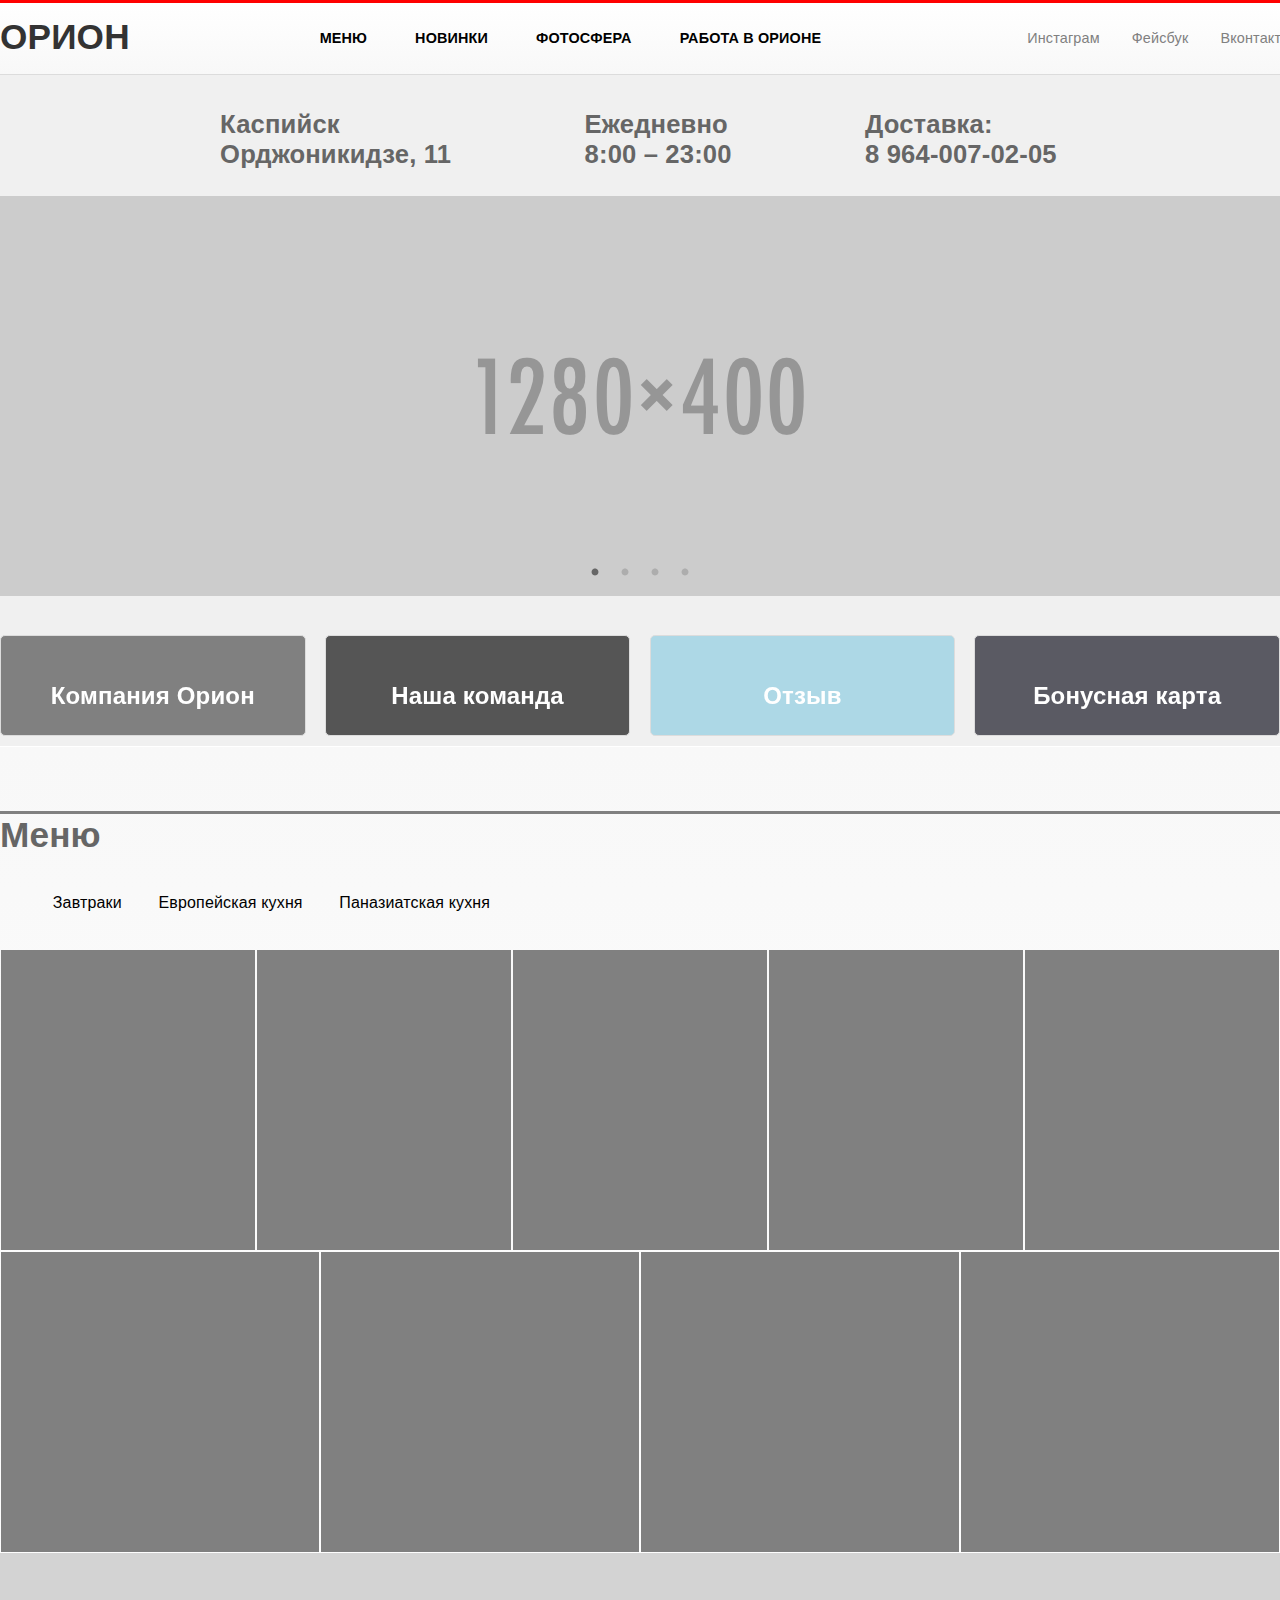
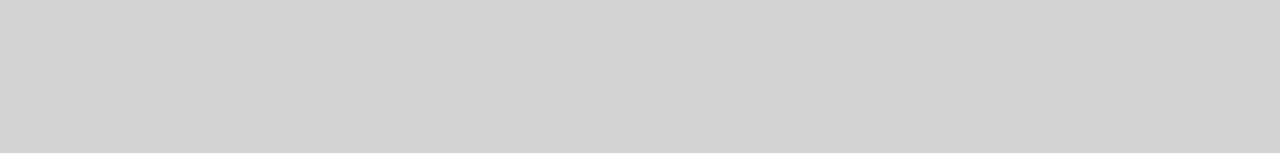
<file: index.html>
<!DOCTYPE html>
<html lang="en">
<head>
	<meta charset="UTF-8">

	<meta http-equiv="X-UA-Compatible" content="IE=edge">
	<meta name="viewport" content="width=device-width, initial-scale=1
	user-scalable=no">
	<title>Орион</title>

	<link rel="stylesheet" type="text/css" href="slick/slick.css">
	<link rel="stylesheet" type="text/css" href="slick/slick-theme.css">

	<link rel="stylesheet" href="normalize.css">
	<link rel="stylesheet" href="main.css">
</head>
<body>

	<header>
		<nav class="flex-container">
			<ul class="logo">
				<li><a href="index.html">Орион</a></li>
			</ul>

			<ul class="nav">
				<div class="wrap">
					<li class="menuscroll">Меню</li>
					<li><a href="new.html">Новинки</a></li>
					<li><a href="photo.html">Фотосфера</a></li>
					<li><a href="job.html">Работа в орионе</a></li>
				</div>
				<!-- <li><a href="contact.html">Иконки</a></li> -->
			</ul>


			<ul class="social">
				<div class="wrap">
					<li>Инстаграм</li>
					<li>Фейсбук</li>
					<li>Вконтакте</li>
				</div>
			</ul>
		</nav>
	</header>

	<!-- main -->
	<main>
		<div class="main-info">
			<p>Каспийск <br>
				Орджоникидзе, 11</p>

			<p>Ежедневно <br>
				8:00 – 23:00</p>

			<p>Доставка: <br>
				8 964-007-02-05</p>
		</div>

		<div class="carousel">
			<img src="3.png" alt="">
			<img src="3.png" alt="">
			<img src="3.png" alt="">
			<img src="3.png" alt="">
		</div>
	</main>

	<!-- второстепенные блоки -->
	<aside class="flex-container">
		<div class="one grow-shadow">
			<p>Компания Орион</p>
		</div>

		<div class="two grow-shadow">
			<p>Наша команда</p>
		</div>

		<div class="three grow-shadow">
			<p>Отзыв</p>
		</div>

		<div class="four grow-shadow">
			<p>Бонусная карта</p>
		</div>
	</aside>

<div class="wrapper">
	<!-- полоса -->
	<!-- <a href="#menu"> -->
		<div id="menu">
			<p>Меню</p>
		</div>
	<!-- </a> -->

	<!-- навигация по блюдам -->
	<div class="menu-nav">
		<p>Завтраки</p>
		<p>Европейская кухня</p>
		<p>Паназиатская кухня</p>
	</div>

	<!-- блюда -->
	<div class="menu flex-container">
		<div class="block1"></div>
		<div class="block2"></div>
		<div class="block3"></div>
		<div class="block4"></div>
		<div class="block5"></div>
		<div class="block6"></div>
		<div class="block7"></div>
		<div class="block8"></div>
		<div class="block9"></div>
	</div>

<footer class="flex-container">
</footer>

</div>

<script src="https://ajax.googleapis.com/ajax/libs/jquery/3.1.0/jquery.min.js">
</script>
<script type="text/javascript" src="app.js"></script>
<script type="text/javascript" src="slick/slick.js"></script>

</body>
</html>
</file>
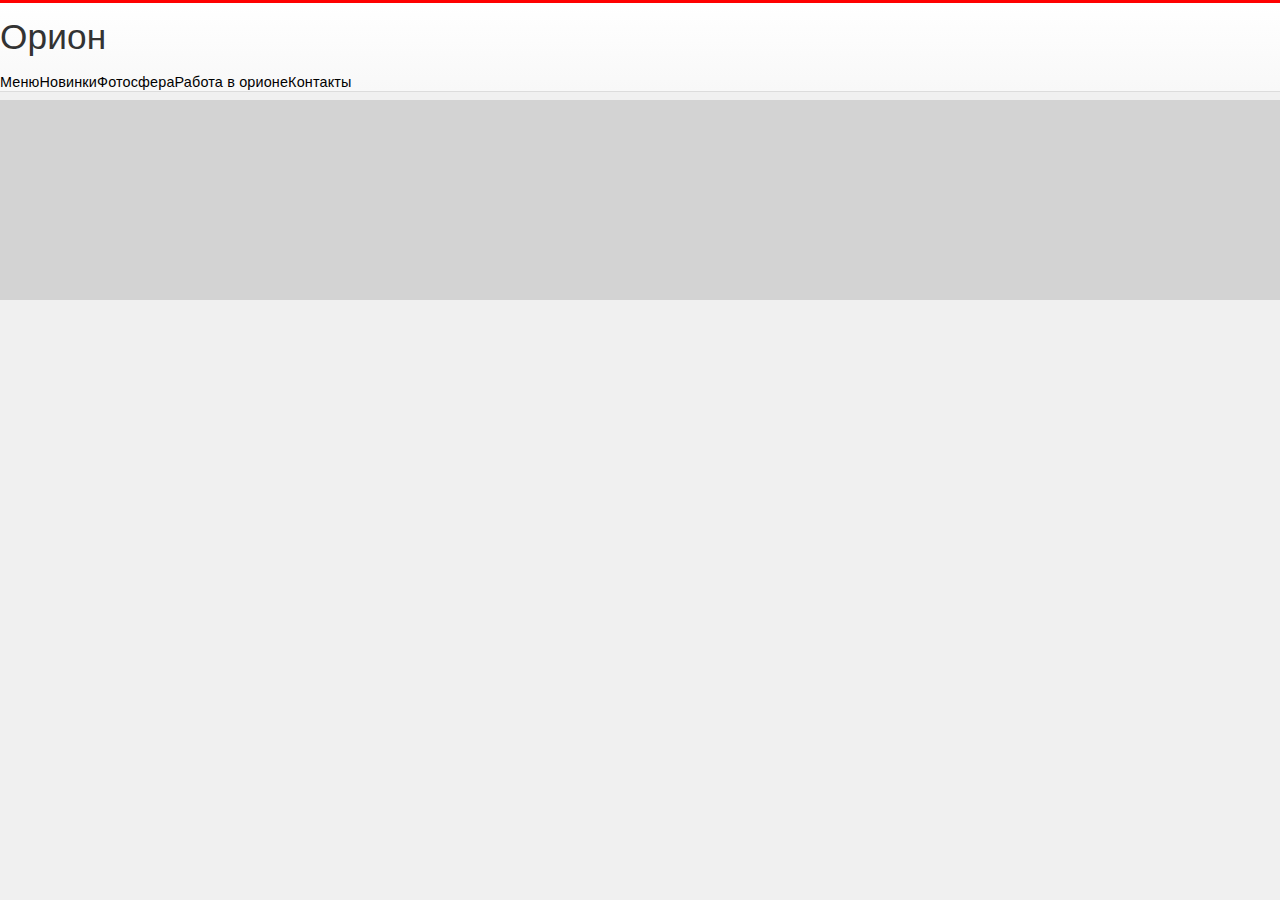
<file: contact.html>
<!DOCTYPE html>
<html lang="en">
<head>
	<meta charset="UTF-8">
	<meta http-equiv="X-UA-Compatible" content="IE=edge">
	<meta name="viewport" content="width=device-width, initial-scale=1 user-scalable=no">
	<title>Орион</title>

	<link href="https://fonts.googleapis.com/css?family=Arimo:400,700&subset=cyrillic" rel="stylesheet">

	<link rel="stylesheet" type="text/css" href="slick/slick.css">
	<!-- <link rel="stylesheet" type="text/css" href="slick/slick-theme.css"> -->

	<link rel="stylesheet" href="normalize.css">
	<link rel="stylesheet" href="main.css">
</head>
<body>

	<header>
		<nav class="flex">
			<!-- <h1>ОРИОН</h1>
			<p>Меню</p>
			<p>Новинки</p>
			<p>Фотосфера</p>
			<p>Работа в орионе</p>
			<p>Контакты</p> -->
			<ul class="logo">
				<li><a href="index.html">Орион</a></li>
			</ul>
			<ul class="nav">
				<li><a href="#menu">Меню</a></li>
				<li><a href="new.html">Новинки</a></li>
				<li><a href="photo.html">Фотосфера</a></li>
				<li><a href="job.html">Работа в орионе</a></li>
				<li><a href="contact">Контакты</a></li>
			</ul>
		</nav>
	</header>

	<footer class="flex">
	</footer>


<script src="https://ajax.googleapis.com/ajax/libs/jquery/3.1.0/jquery.min.js"></script>
<script type="text/javascript" src="app.js"></script>
<script type="text/javascript" src="slick/slick.js"></script>

</body>
</html>
</file>
<file: main.css>
/** { outline: 1px solid pink; }*/
img, embed, object, video { max-width: 100%; }
a { color: inherit; text-decoration: none; }
ul { list-style-type: none; padding: 0; margin: 0; }

body {
	font-family: -apple-system, 'Helvetica Neue', sans-serif;
	margin: 0;
	font-weight: 300;
	letter-spacing: .01rem;
	background: rgb(240,240,240);
}

.flex-container {
	display: -webkit-flex;
	display: -moz-flex;
	display: -ms-flex;
	display: -o-flex;
	display: flex;

	/*max-width: 970px;*/
	margin-left: auto;
	margin-right: auto;

	max-width: 1280px;
	flex-flow: row wrap;
}


/* хэдер */
header {
	border-top: 3px solid red;
	border-bottom: 1px solid rgb(220,220,220);
	margin-bottom: .5rem;

	/* edit this gradient:
	http://colorzilla.com/gradient-editor/#ffffff+0,f8f8f8+100 */
	background: #ffffff; /* Old browsers */
	background: -moz-linear-gradient(top,  #ffffff 0%, #f8f8f8 100%);
	background: -webkit-linear-gradient(top,  #ffffff 0%,#f8f8f8 100%);
	background: linear-gradient(to bottom,  #ffffff 0%,#f8f8f8 100%);
	filter: progid:DXImageTransform.Microsoft.gradient( startColorstr='#ffffff',
	endColorstr='#f8f8f8',GradientType=0 );

	/*border-bottom: 1px solid grey;*/
}


/* навигация */
nav.flex-container {
	flex-flow: row wrap;
	align-items: center;
	font-weight: bold;
	text-transform: uppercase;

	justify-content: space-between;
}

ul.logo > li {
	/*letter-spacing: .02rem;*/
	color: rgb(51,51,51);
	font-size: 2.2rem;
	margin: .8rem 0 1rem 0;
}

ul.nav {
	display: -webkit-flex;
	display: -ms-flex;
	display: flex;
	flex-grow: 5;
	font-size: .9rem;
	flex-flow: row nowrap;
}

ul.nav > .wrap > li {
	margin-left: 1.5rem;
	margin-right: 1.5rem;
}

.wrap {
	display: -webkit-flex;
	display: -ms-flex;
	display: flex;
	margin-left: auto;
	margin-right: auto;
}

ul.social {
	display: -webkit-flex;
	display: -ms-flex;
	display: flex;
	width: 21%;
	text-transform: none;
	color: grey;
	font-weight: normal;
	font-size: .9rem;
}

ul.social > .wrap > li {
	margin-left: 1rem;
	margin-right: 1rem;
}
/*
ul.logo { margin-right: auto; }
ul.logo > li {
	letter-spacing: .02rem;
	color: rgb(51,51,51);
	font-size: 1.8rem;
}

ul.nav {
	display: -webkit-flex;
	display: -moz-flex;
	display: -ms-flex;
	display: -o-flex;
	display: flex;
	flex-flow: row wrap;
}

ul.nav > li {
	margin: 1rem 1rem;
	color: rgb(102,102,102);
	font-size: .9rem;
}

nav > ul.nav > li.small {
	text-transform: none;
	color: rgb(153,153,153);
	font-weight: normal;
}
ul.nav > li > a {
	padding: 1rem;
	padding-right: 1rem;
	transition: 0.1s;
}
ul.nav > li > a:hover { color: rgb(153,153,153); transition: 0.1s; }

ul.nav li:last-child { margin-right: 0; }
ul.nav > li a:last-child { padding-right: 0; }
*/

/* блоки */
.main-info {
	display: -webkit-flex;
	display: -moz-flex;
	display: -ms-flex;
	display: -o-flex;
	display: flex;
	justify-content: space-around;

	max-width: 970px;
	margin: auto;

	font-weight: bold;
	font-size: 1.6rem;
	/*color: rgb(102,102,102);*/

	color: rgb(102,102,102)
}

.main-info p { position: relative; left: -.1rem; }


/* второстепенные блоки */
aside.flex-container {
	flex-flow: row wrap;
	height: 120px;
}

aside p {
	font-size: 1.5rem;
	color: white;
	font-weight: bold;
}

.one { background: grey; flex: 1 1 200px; }
.two { background: #555; flex: 1 1 200px; }
.three { background: lightblue; flex: 1 1 200px; }
.four { background: rgb(90,90,99); flex: 1 1 200px; }

aside > .one, aside > .two, aside > .three, aside > .four {
	display: -webkit-flex;
	display: -moz-flex;
	display: -ms-flex;
	display: -o-flex;
	display: flex;
	justify-content: center;
	align-items: flex-end;

	margin: .6rem;
	border-radius: 5px;
	border: 1px solid rgb(220,220,220);
}

aside > .one { margin-left: 0; }
aside > .four { margin-right: 0; }


/* wrapper */
.wrapper {
	/*background: white;*/
	/*border-top: 1px solid rgb(230,230,230);*/

	border-top: 1px solid white;
	/* Permalink - use to edit and share this gradient: http://colorzilla.com/gradient-editor/#f8f8f8+0,ffffff+100 */
background: #f8f8f8; /* Old browsers */
background: -moz-linear-gradient(top,  #f8f8f8 0%, #ffffff 100%); /* FF3.6-15 */
background: -webkit-linear-gradient(top,  #f8f8f8 0%,#ffffff 100%); /* Chrome10-25,Safari5.1-6 */
background: linear-gradient(to bottom,  #f8f8f8 0%,#ffffff 100%); /* W3C, IE10+, FF16+, Chrome26+, Opera12+, Safari7+ */
filter: progid:DXImageTransform.Microsoft.gradient( startColorstr='#f8f8f8', endColorstr='#ffffff',GradientType=0 ); /* IE6-9 */
}

/* полоса меню */
#menu {
	/*background: rgb(244,37,42);*/
	/*color: white;*/
	margin: 0;
	padding: 0;
	transition: 0.1s;

	/*background: rgb(60, 60, 60);;*/
	max-width: 1280px;
	margin: auto;
	margin-top: 4rem;
	/*border-bottom: 1px solid grey;*/
	border-top: 3px solid grey;
}

#menu p {
	font-size: 2.2rem;
	margin: 0;
	/*padding: .4rem;*/
	/*text-align: center;*/
	/*letter-spacing: .05rem;*/

	font-weight: bold;
	color: rgb(102,102,102);
}

/*#menu:hover {
	background: rgb(220,40,40);
	transition: 0.1s;
}*/


/* навигация по блюдам */
.menu-nav {
	/*text-align: center;*/
	margin: 2.3rem;
}
.menu-nav p {
	margin: 1rem;
	display: inline;
}


/* блюда */
.menu { flex-flow: row wrap; }

.menu > div {
	background: grey;
	height: 300px;
	flex: 1 1 250px;
	margin: 1px;
}


/* футер */
footer {
	flex-flow: row wrap;
	min-height: 200px;
	background: lightgrey;
}


.grow-shadow {
  display: inline-block;
  vertical-align: middle;
  -webkit-transform: translateZ(0);
  transform: translateZ(0);
  box-shadow: 0 0 1px rgba(0, 0, 0, 0);
  -webkit-backface-visibility: hidden;
  backface-visibility: hidden;
  -moz-osx-font-smoothing: grayscale;
  -webkit-transition-duration: 0.3s;
  transition-duration: 0.3s;
  -webkit-transition-property: box-shadow, transform;
  transition-property: box-shadow, transform;
}
.grow-shadow:hover, .grow-shadow:focus, .grow-shadow:active {
  box-shadow: 0 15px 34px 1px rgba(0, 0, 0, 0.4);
  -webkit-transform: scale(1.07);
  transform: scale(1.07);
  z-index: 1;
  cursor: pointer;
}
</file>
